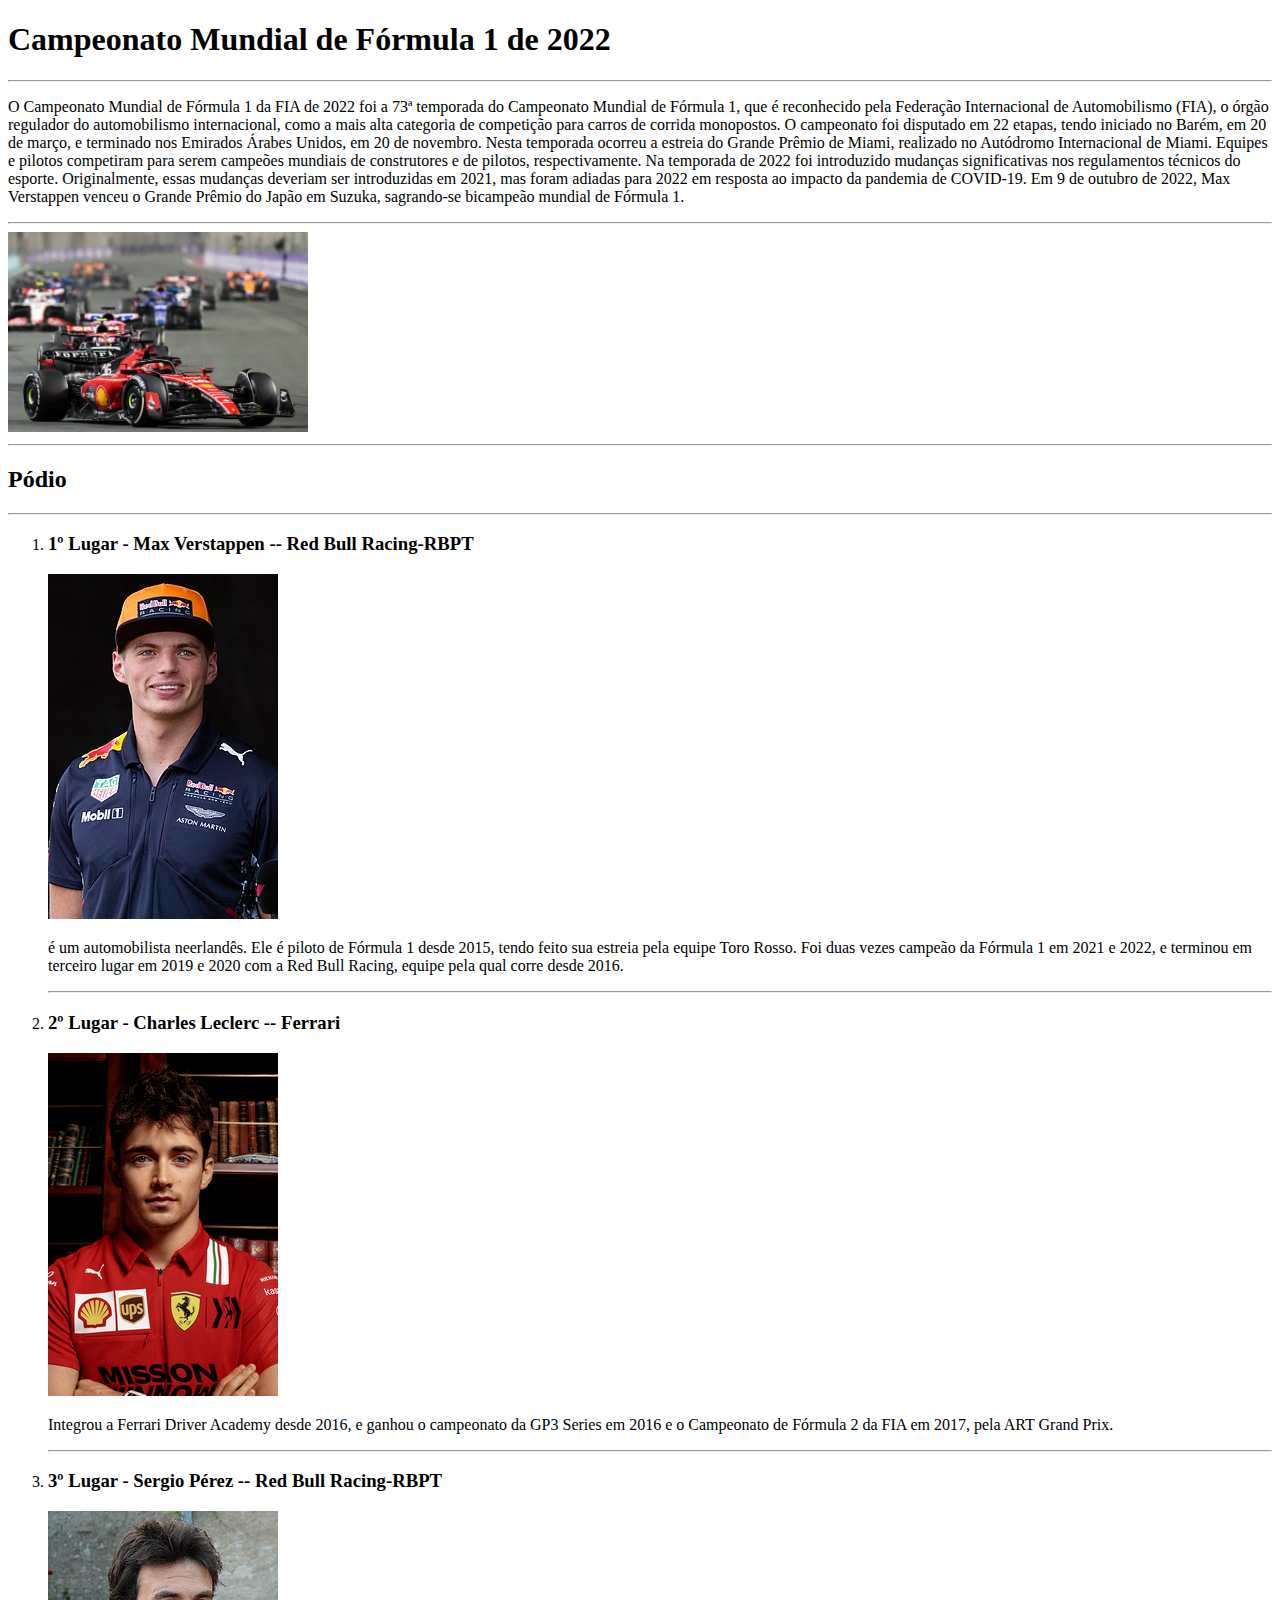
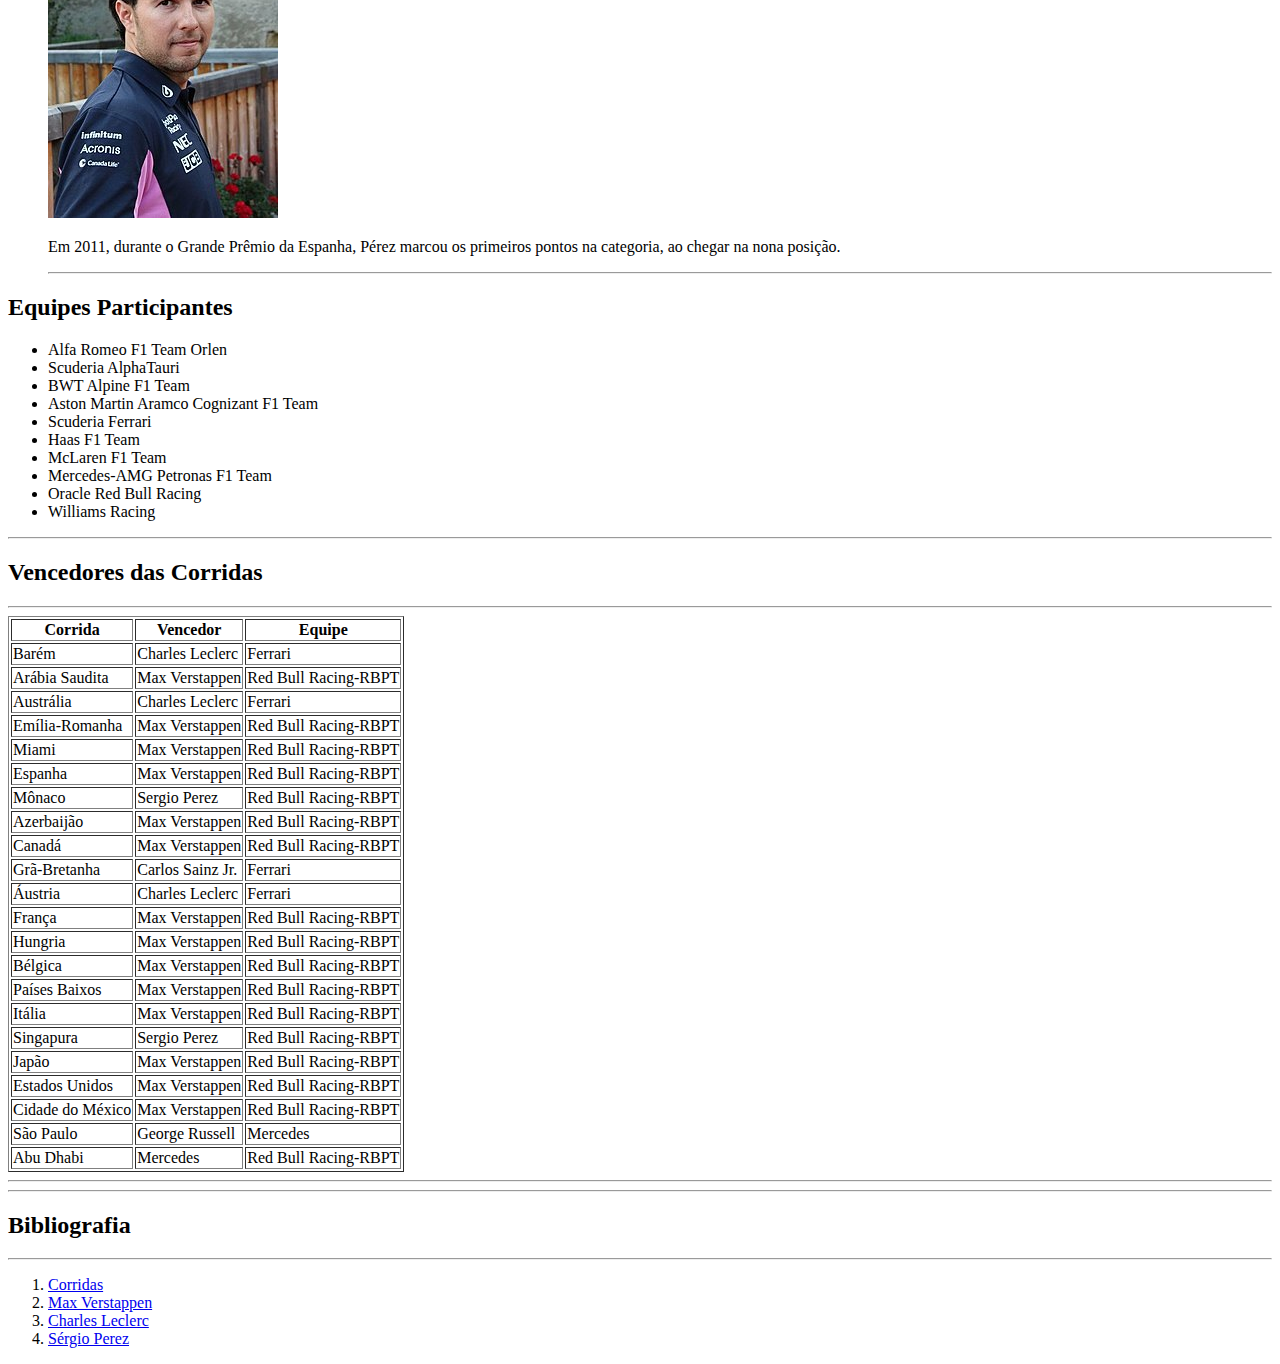
<file: exercicio1/index.html>
<!DOCTYPE html>
<html lang="pt-br">

<head>
    <meta charset="UTF-8">
    <meta http-equiv="X-UA-Compatible" content="IE=edge">
    <meta name="viewport" content="width=device-width, initial-scale=1.0">
    <title>Fórmula 1 de 2022</title>
</head>

<body>
    <h1>Campeonato Mundial de Fórmula 1 de 2022</h1>
    <hr>
    <p>O Campeonato Mundial de Fórmula 1 da FIA de 2022 foi a 73ª temporada do Campeonato Mundial de Fórmula 1, que é
        reconhecido pela Federação Internacional de Automobilismo (FIA), o órgão regulador do automobilismo
        internacional, como a mais alta categoria de competição para carros de corrida monopostos. O campeonato foi
        disputado em 22 etapas, tendo iniciado no Barém, em 20 de março, e terminado nos Emirados Árabes Unidos, em 20
        de novembro. Nesta temporada ocorreu a estreia do Grande Prêmio de Miami, realizado no Autódromo Internacional
        de Miami. Equipes e pilotos competiram para serem campeões mundiais de construtores e de pilotos,
        respectivamente.

        Na temporada de 2022 foi introduzido mudanças significativas nos regulamentos técnicos do esporte.
        Originalmente, essas mudanças deveriam ser introduzidas em 2021, mas foram adiadas para 2022 em resposta ao
        impacto da pandemia de COVID-19.

        Em 9 de outubro de 2022, Max Verstappen venceu o Grande Prêmio do Japão em Suzuka, sagrando-se bicampeão mundial
        de Fórmula 1.</p>
    <hr>
    <img src="img/carroF1.webp" alt="" width="300">
    <hr>
    <h2>Pódio</h2>
    <hr>
    <ol>
        <li>
            <h3>1º Lugar - Max Verstappen -- Red Bull Racing-RBPT</h3>
        </li>
        <img src="img/max.jpg" alt="">
        <p> é um automobilista neerlandês. Ele é piloto de Fórmula 1 desde 2015, tendo feito sua estreia pela equipe
            Toro Rosso. Foi duas vezes campeão da Fórmula 1 em 2021 e 2022, e terminou em terceiro lugar em 2019 e
            2020 com a Red Bull Racing, equipe pela qual corre desde 2016.</p>
        <hr>
        <li>
            <h3>2º Lugar - Charles Leclerc -- Ferrari</h3>
        </li>
        <img src="img/charles.png" alt="">
        <p>Integrou a Ferrari Driver Academy desde 2016, e ganhou o campeonato da GP3 Series em 2016 e o Campeonato de
            Fórmula 2 da FIA em 2017, pela ART Grand Prix.</p>
        <hr>
        <li>
            <h3>3º Lugar - Sergio Pérez -- Red Bull Racing-RBPT</h3>
        </li>
        <img src="img/sergio.jpg" alt="">
        <p>Em 2011, durante o Grande Prêmio da Espanha, Pérez marcou os primeiros pontos na categoria, ao chegar na nona
            posição.</p>
        <hr>
    </ol>
    <h2>Equipes Participantes</h2>
    <ul>
        <li>Alfa Romeo F1 Team Orlen</li>
        <li>Scuderia AlphaTauri</li>
        <li>BWT Alpine F1 Team</li>
        <li>Aston Martin Aramco Cognizant F1 Team</li>
        <li>Scuderia Ferrari</li>
        <li>Haas F1 Team</li>
        <li>McLaren F1 Team</li>
        <li>Mercedes-AMG Petronas F1 Team</li>
        <li>Oracle Red Bull Racing</li>
        <li>Williams Racing</li>
    </ul>
    <hr>
    <h2>Vencedores das Corridas</h2>
    <hr>
    <table border="1">
        <thead>
            <tr>
                <th>Corrida</th>
                <th>Vencedor</th>
                <th>Equipe</th>
            </tr>
        </thead>
        <tbody>
            <td>Barém</td>
            <td>Charles Leclerc</td>
            <td>Ferrari</td>
        </tbody>
        <tbody>
            <td>Arábia Saudita</td>
            <td>Max Verstappen</td>
            <td>Red Bull Racing-RBPT</td>
        </tbody>
        <tbody>
            <td>Austrália</td>
            <td>Charles Leclerc</td>
            <td>Ferrari</td>
        </tbody>
        <tbody>
            <td>Emília-Romanha</td>
            <td>Max Verstappen</td>
            <td>Red Bull Racing-RBPT</td>
        </tbody>
        <tbody>
            <td>Miami</td>
            <td>Max Verstappen</td>
            <td>Red Bull Racing-RBPT</td>
        </tbody>
        <tbody>
            <td>Espanha</td>
            <td>Max Verstappen</td>
            <td>Red Bull Racing-RBPT</td>
        </tbody>
        <tbody>
            <td>Mônaco</td>
            <td>Sergio Perez</td>
            <td>Red Bull Racing-RBPT</td>
        </tbody>
        <tbody>
            <td>Azerbaijão</td>
            <td>Max Verstappen</td>
            <td>Red Bull Racing-RBPT</td>
        </tbody>
        <tbody>
            <td>Canadá</td>
            <td>Max Verstappen</td>
            <td>Red Bull Racing-RBPT</td>
        </tbody>
        <tbody>
            <td>Grã-Bretanha</td>
            <td>Carlos Sainz Jr.</td>
            <td>Ferrari</td>
        </tbody>
        <tbody>
            <td>Áustria</td>
            <td>Charles Leclerc</td>
            <td>Ferrari</td>
        </tbody>
        <tbody>
            <td>França</td>
            <td>Max Verstappen</td>
            <td>Red Bull Racing-RBPT</td>
        </tbody>
        <tbody>
            <td>Hungria</td>
            <td>Max Verstappen</td>
            <td>Red Bull Racing-RBPT</td>
        </tbody>
        <tbody>
            <td>Bélgica</td>
            <td>Max Verstappen</td>
            <td>Red Bull Racing-RBPT</td>
        </tbody>
        <tbody>
            <td>Países Baixos</td>
            <td>Max Verstappen</td>
            <td>Red Bull Racing-RBPT</td>
        </tbody>
        <tbody>
            <td>Itália</td>
            <td>Max Verstappen</td>
            <td>Red Bull Racing-RBPT</td>
        </tbody>
        <tbody>
            <td>Singapura</td>
            <td>Sergio Perez</td>
            <td>Red Bull Racing-RBPT</td>
        </tbody>
        <tbody>
            <td>Japão</td>
            <td>Max Verstappen</td>
            <td>Red Bull Racing-RBPT</td>
        </tbody>
        <tbody>
            <td>Estados Unidos</td>
            <td>Max Verstappen</td>
            <td>Red Bull Racing-RBPT</td>
        </tbody>
        <tbody>
            <td>Cidade do México</td>
            <td>Max Verstappen</td>
            <td>Red Bull Racing-RBPT</td>
        </tbody>
        <tbody>
            <td>São Paulo</td>
            <td>George Russell</td>
            <td>Mercedes</td>
        </tbody>
        <tbody>
            <td>Abu Dhabi</td>
            <td>Mercedes</td>
            <td>Red Bull Racing-RBPT</td>
        </tbody>
    </table>
    <hr>
    <hr>

    <h2>Bibliografia</h2>
    <hr>
    <ol>
        <li> <a href="https://pt.wikipedia.org/wiki/Campeonato_Mundial_de_F%C3%B3rmula_1_de_2022">Corridas</a> </li>
        <li> <a href="https://pt.wikipedia.org/wiki/Max_Verstappen">Max Verstappen</a></li>
        <li> <a href="https://pt.wikipedia.org/wiki/Charles_Leclerc">Charles Leclerc</a></li>
        <li> <a href="https://pt.wikipedia.org/wiki/Sergio_P%C3%A9rez">Sérgio Perez</a></li>
    </ol>
</body>

</html>
</file>
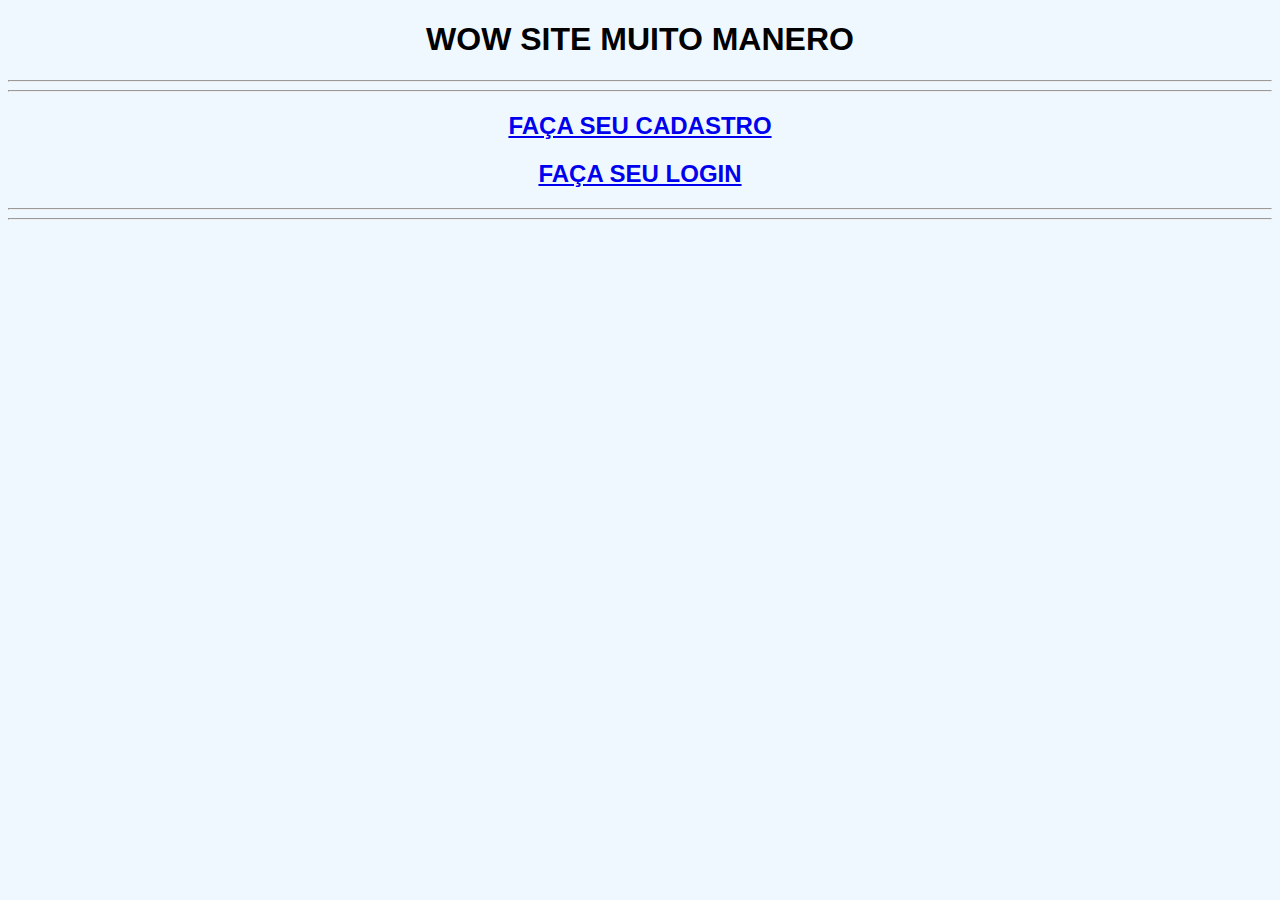
<file: exercicio2/index.html>
<!DOCTYPE html>
<html lang="pt-br">
<head>
    <meta charset="UTF-8">
    <meta http-equiv="X-UA-Compatible" content="IE=edge">
    <meta name="viewport" content="width=device-width, initial-scale=1.0">
    <title>Inicial</title>
    <link rel="stylesheet" href="style.css">
</head>
<body>
    <h1>WOW SITE MUITO MANERO</h1>
    <hr><hr>
    <h2> <a href="cadastro.html"> FAÇA SEU CADASTRO</a></h2>
    <h2><a href="login.html">FAÇA SEU LOGIN</a></h2>
    <hr><hr>
</body>
</html>
</file>
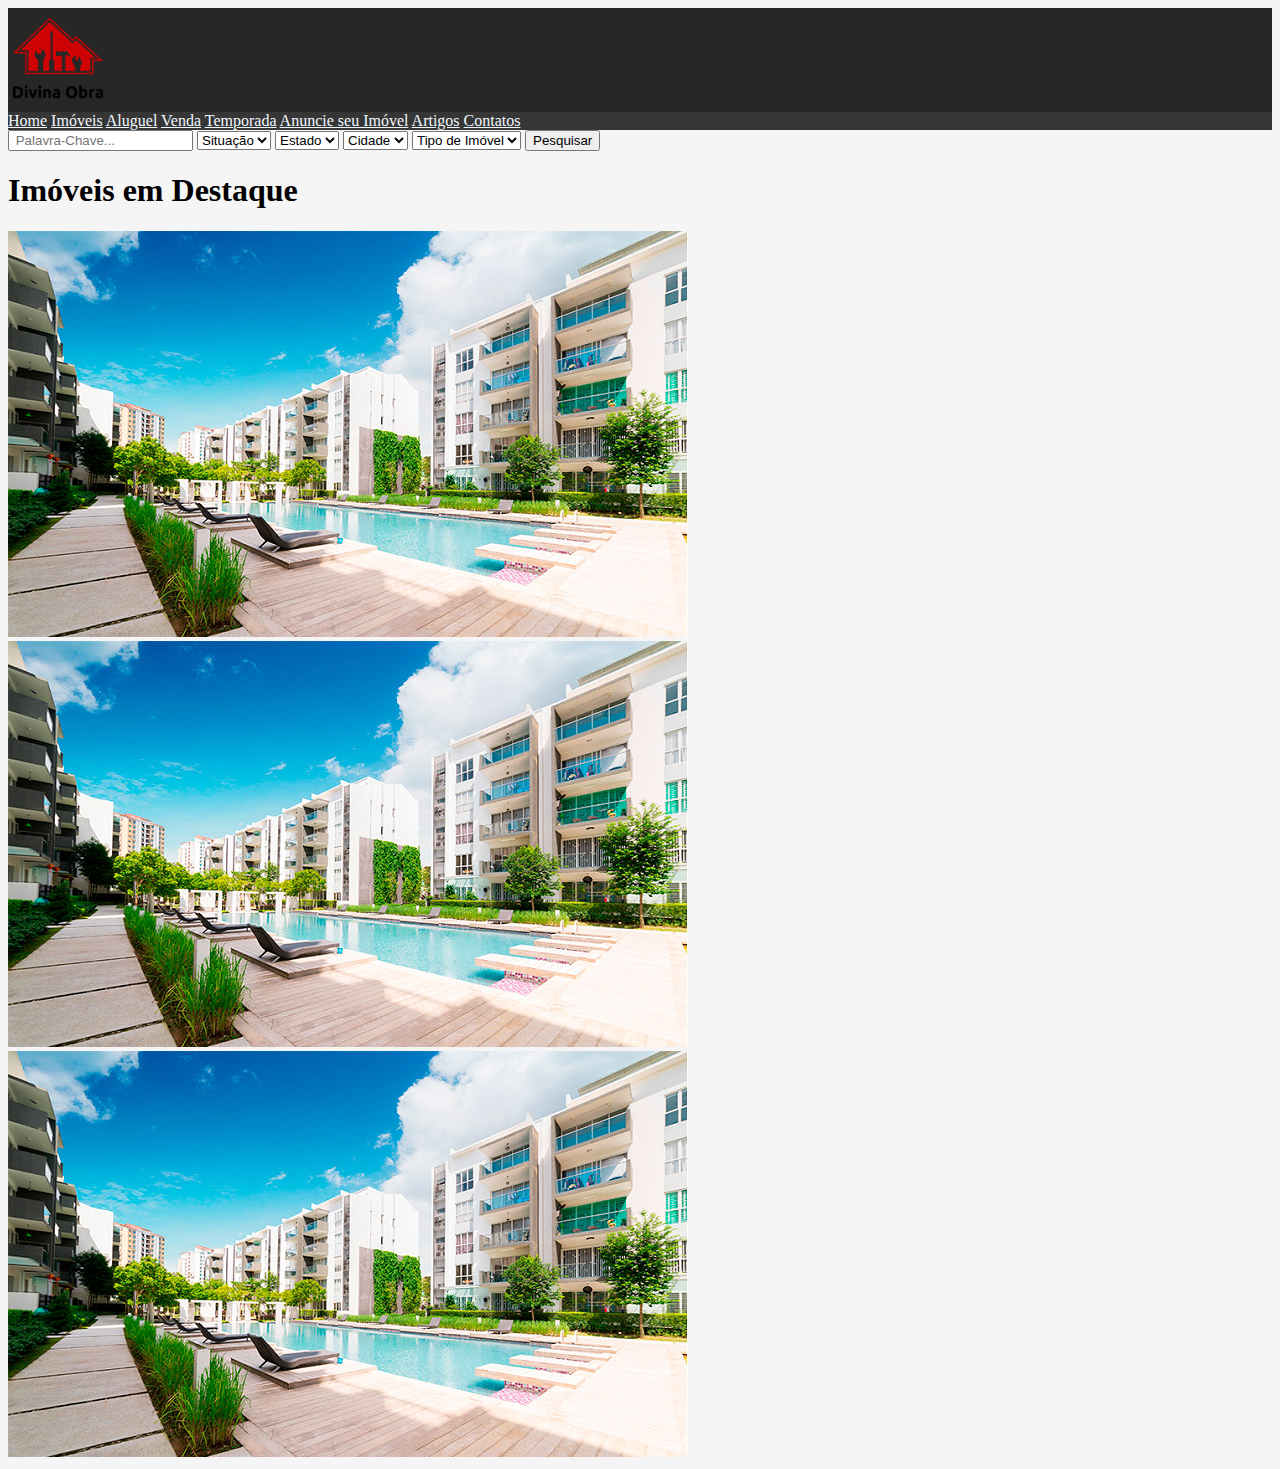
<file: exercicio3/index.html>
<!DOCTYPE html>
<html lang="pt-br">

<head>
    <meta charset="UTF-8">
    <meta http-equiv="X-UA-Compatible" content="IE=edge">
    <meta name="viewport" content="width=device-width, initial-scale=1.0">
    <title>Design</title>
    <link rel="stylesheet" href="style.css">
</head>

<body>
 <header>
    <img src="img/logoCasa.png" alt="">
 </header>
 <nav class="menu">
    <a href="" class="linkMenu">Home</a>
    <a href="" class="linkMenu">Imóveis</a>
    <a href="" class="linkMenu">Aluguel</a>
    <a href="" class="linkMenu">Venda</a>
    <a href="" class="linkMenu">Temporada</a>
    <a href="" class="linkMenu">Anuncie seu Imóvel</a>
    <a href="" class="linkMenu">Artigos</a>
    <a href="" class="linkMenu">Contatos</a>
 </nav>
 <div class="selecao">
    <input type="text" placeholder=" Palavra-Chave...">
    <select name="" id="">
        <option value="">Situação</option>
        <option value="">Situação</option>
        <option value="">Situação</option>
    </select>
    <select name="" id="">
        <option value="">Estado</option>
        <option value="">Estado</option>
        <option value="">Estado</option>
    </select>
    <select name="" id="">
        <option value="">Cidade</option>
        <option value="">Cidade</option>
        <option value="">Cidade</option>
    </select>
    <select name="" id="">
        <option value="">Tipo de Imóvel</option>
        <option value="">Tipo de Imóvel</option>
        <option value="">Tipo de Imóvel</option>
    </select>
    <input type="button" value="Pesquisar">
 </div>
 <div class="imoveis">
    <h1>Imóveis em Destaque</h1>
    <img src="img/condominio.jpg" alt="">
    <img src="img/condominio.jpg" alt="">
    <img src="img/condominio.jpg" alt="">
 </div>
</body>

</html>
</file>
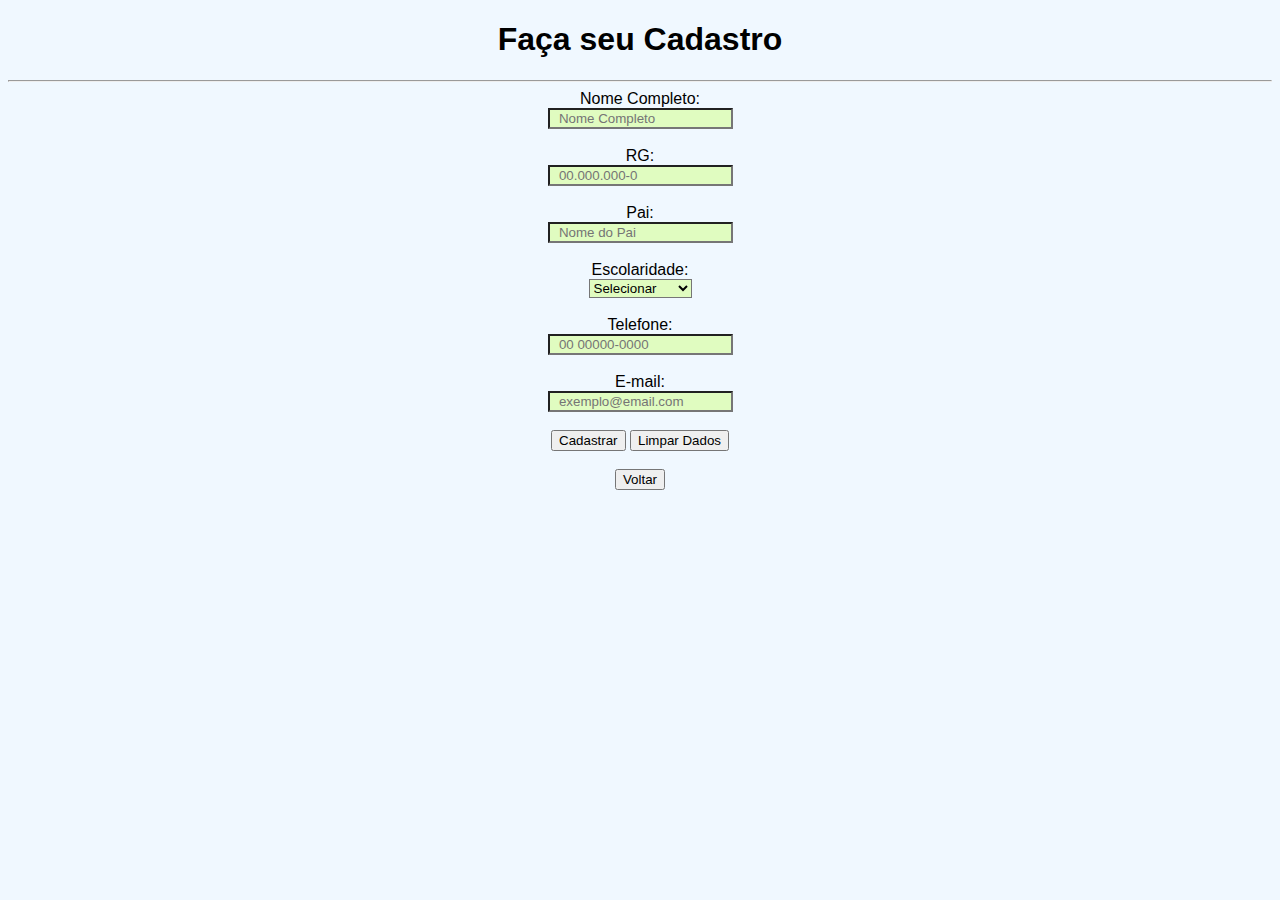
<file: exercicio2/cadastro.html>
<!DOCTYPE html>
<html lang="pt-br">

<head>
    <meta charset="UTF-8">
    <meta http-equiv="X-UA-Compatible" content="IE=edge">
    <meta name="viewport" content="width=device-width, initial-scale=1.0">
    <title>Cadastro</title>
    <link rel="stylesheet" href="style.css">
</head>

<body>
    <h1>Faça seu Cadastro</h1>
    <hr>
        <div class="cadastro">
            <label for="nome">Nome Completo:</label><br>
            <input type="text" placeholder="  Nome Completo"><br><br>
            <label for="rg">RG:</label><br>
            <input type="text" placeholder="  00.000.000-0"><br><br>
            <label for="pai">Pai:</label><br>
            <input type="text" placeholder="  Nome do Pai"><br><br>
            Escolaridade:<br><select name="escolaridade">
                <option value="select"> Selecionar</option>
                <option value="fundamental"> Fundamental</option>
                <option value="medio"> Ensino Médio</option>
                <option value="Superior"> Superior</option>
            </select><br><br>
            <label for="tel">Telefone:</label><br>
            <input type="text" placeholder="  00 00000-0000"><br><br>
            <label for="email">E-mail:</label><br>
            <input type="text" placeholder="  exemplo@email.com"><br><br>
        </div>
        <input type="submit" value="Cadastrar">
        <input type="reset" value="Limpar Dados"><br><br>
        <input type="button" value="Voltar" onclick="parent.location='index.html'">
</body>

</html>
</file>
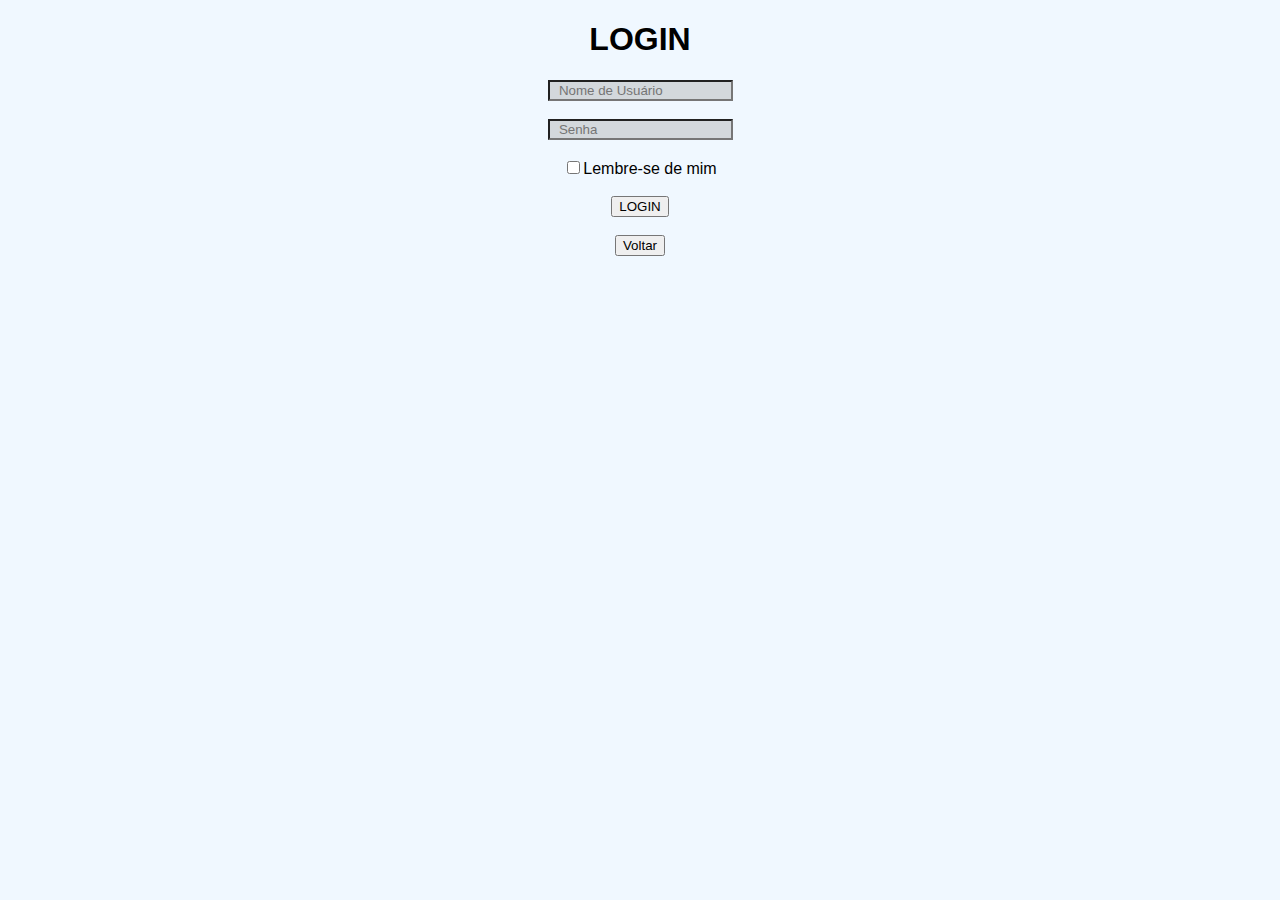
<file: exercicio2/login.html>
<!DOCTYPE html>
<html lang="pt-br">

<head>
    <meta charset="UTF-8">
    <meta http-equiv="X-UA-Compatible" content="IE=edge">
    <meta name="viewport" content="width=device-width, initial-scale=1.0">
    <title>Login</title>
    <link rel="stylesheet" href="style.css">
</head>

<body>
    <h1>LOGIN</h1>
    <div class="login">
        <input type="user" placeholder="  Nome de Usuário"><br><br>
        <input type="password" placeholder="  Senha"><br><br>
        <input type="checkbox">Lembre-se de mim <br><br>
    </div>
    <input type="submit" value="LOGIN"><br><br>
    <input type="button" value="Voltar" onclick="parent.location='index.html'">
</body>

</html>
</file>
<file: exercicio2/style.css>
body {
    background-color: aliceblue;
    text-align: center;
    font-family: Arial, Helvetica, sans-serif;
}

form {
    margin-left: 40%;
    font-family: Arial, Helvetica, sans-serif;
}

.cadastro input {
    background-color: rgba(211, 255, 144, 0.568);
}

.cadastro select {
    background-color: rgba(211, 255, 144, 0.568);
}

.login input {
    background-color: rgba(169, 169, 169, 0.411);
}
</file>
<file: exercicio3/style.css>
body {
    background-color: whitesmoke;
}

header{
    background-color: rgb(39, 39, 39);
}

header img {
    width: 100px;
    justify-content: left;
}

.menu {
    background-color: rgb(54, 54, 54);
}

.linkMenu {
    color: aliceblue;
}
</file>
